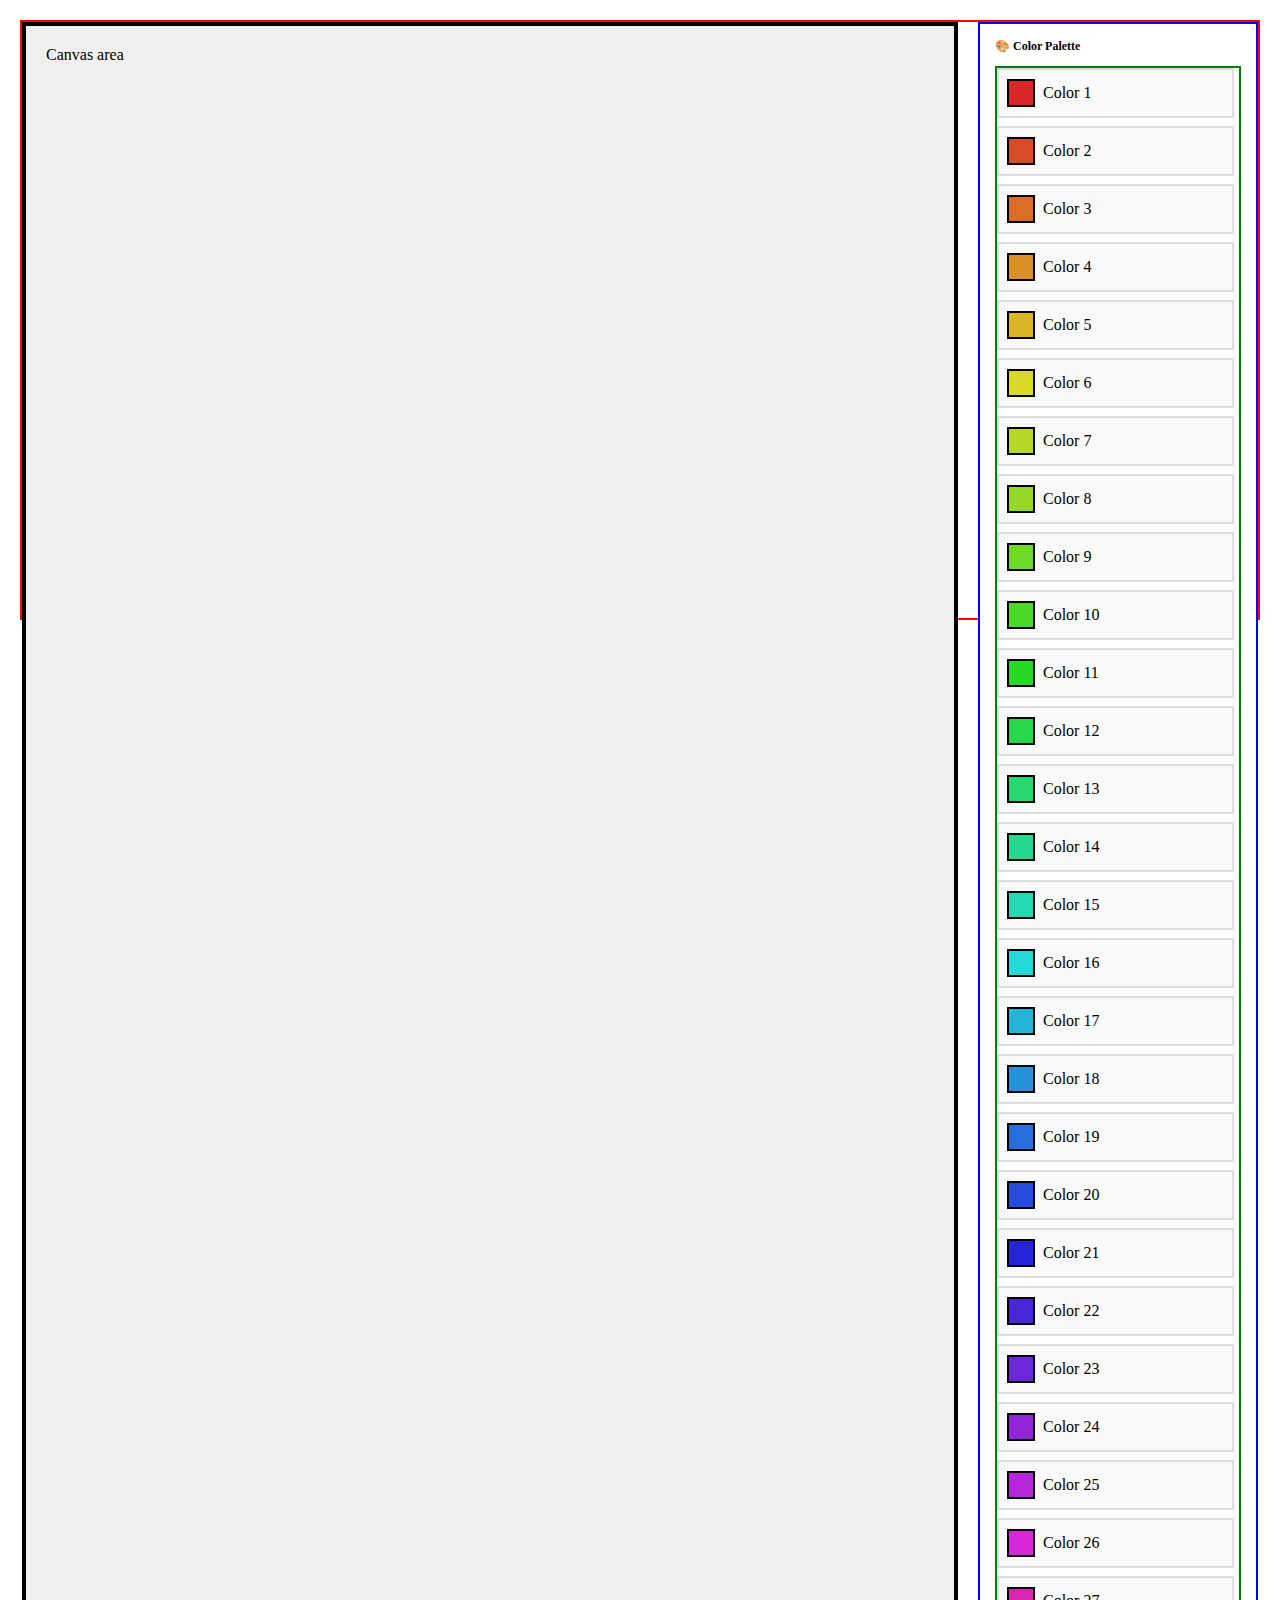
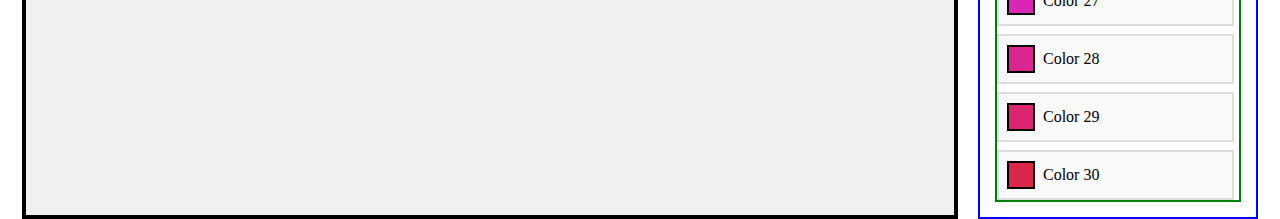
<file: test_scroll.html>
<!DOCTYPE html>
<html>
<head>
    <style>
        * { margin: 0; padding: 0; box-sizing: border-box; }
        
        .result-container {
            display: grid;
            grid-template-columns: 1fr 280px;
            gap: 20px;
            height: 600px;
            margin: 20px;
            border: 2px solid red; /* 调试用 */
        }
        
        .canvas-panel {
            background: #f0f0f0;
            border: 4px solid #000;
            padding: 20px;
        }
        
        .color-panel {
            background: white;
            border: 4px solid #000;
            padding: 15px;
            display: flex;
            flex-direction: column;
            height: 100%;
            border: 2px solid blue; /* 调试用 */
        }
        
        .panel-title {
            font-size: 12px;
            font-weight: 700;
            margin-bottom: 12px;
            flex-shrink: 0;
        }
        
        .color-grid {
            display: flex;
            flex-direction: column;
            gap: 8px;
            overflow-y: auto;
            overflow-x: hidden;
            flex: 1;
            min-height: 0;
            padding-right: 5px;
            border: 2px solid green; /* 调试用 */
        }
        
        .color-grid::-webkit-scrollbar {
            width: 8px;
        }
        
        .color-grid::-webkit-scrollbar-track {
            background: #f0f0f0;
            border: 2px solid #ccc;
        }
        
        .color-grid::-webkit-scrollbar-thumb {
            background: #666;
            border: 2px solid #999;
        }
        
        .color-grid::-webkit-scrollbar-thumb:hover {
            background: #333;
        }
        
        .color-item {
            display: flex;
            align-items: center;
            gap: 8px;
            padding: 8px;
            border: 2px solid #ddd;
            background: #f9f9f9;
            min-height: 50px;
        }
        
        .color-swatch {
            width: 28px;
            height: 28px;
            border: 2px solid #000;
            flex-shrink: 0;
        }
    </style>
</head>
<body>
    <div class="result-container">
        <div class="canvas-panel">
            <p>Canvas area</p>
        </div>
        
        <div class="color-panel">
            <h3 class="panel-title">🎨 Color Palette</h3>
            <div class="color-grid" id="colorList">
                <!-- 生成30个颜色项来测试滚动 -->
            </div>
        </div>
    </div>
    
    <script>
        const colorList = document.getElementById('colorList');
        
        // 生成30个颜色项
        for (let i = 0; i < 30; i++) {
            const item = document.createElement('div');
            item.className = 'color-item';
            
            const swatch = document.createElement('div');
            swatch.className = 'color-swatch';
            swatch.style.backgroundColor = `hsl(${i * 12}, 70%, 50%)`;
            
            const info = document.createElement('div');
            info.textContent = `Color ${i + 1}`;
            
            item.appendChild(swatch);
            item.appendChild(info);
            colorList.appendChild(item);
        }
    </script>
</body>
</html>
</file>
